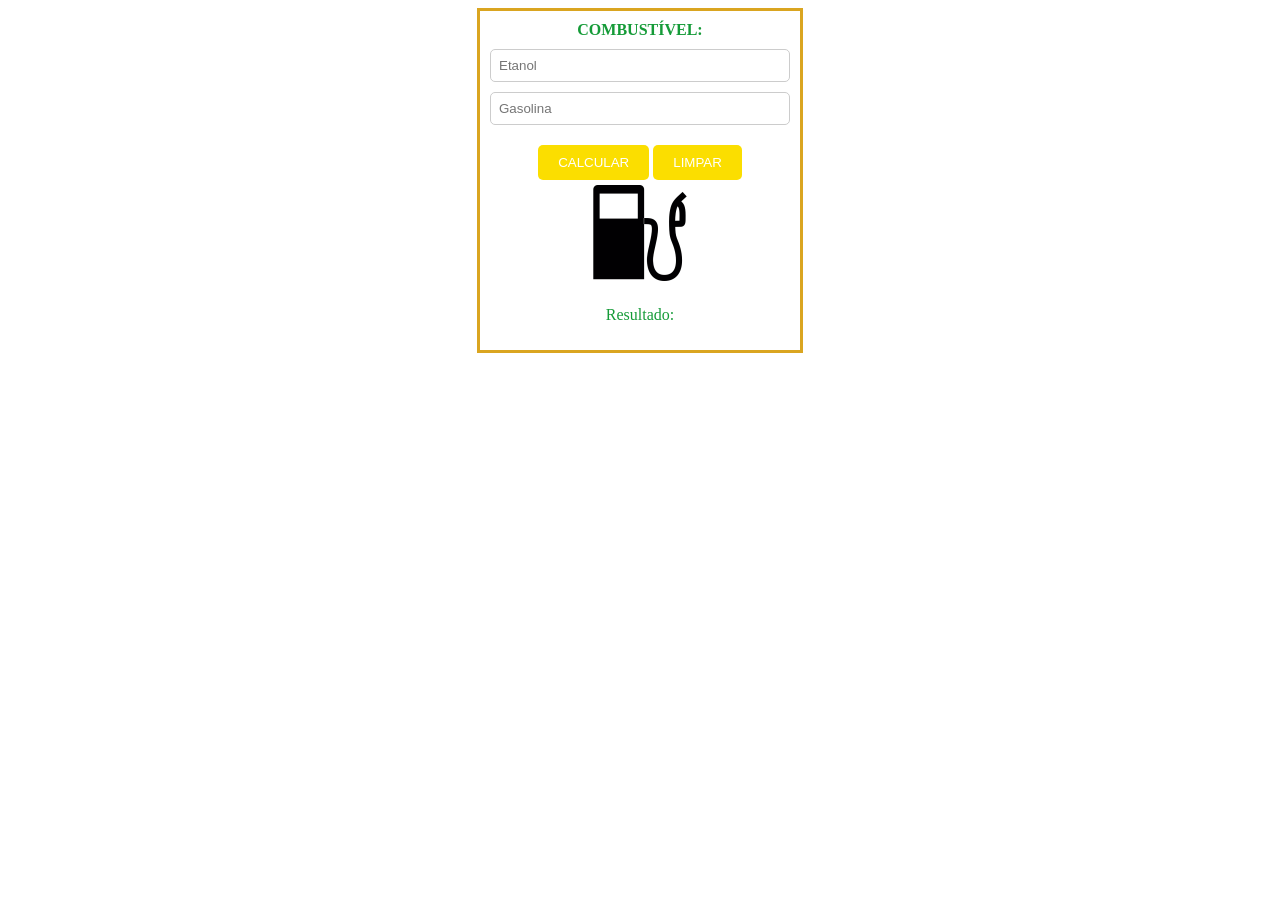
<file: index.html>
<!DOCTYPE html>
<html lang="pt-BR">
<head>
    <meta charset="UTF-8">
    <meta name="viewport" content="width=device-width, initial-scale=1.0">
    <!-- <link rel="stylesheet" href="../projeto-combustivel/css/reset.css"> -->
    <link rel="stylesheet" href="./css/app.css">
    <script src="./app.js" defer></script> 
    <link rel="shortcut icon" href="img/favicon.png" type="image/x-icon">  
    <title>Gasolina|Etanol</title>
</head>
<body>
<div class="container"> 
    <form action="" id="formulario">        
        <label for="combustivel">COMBUSTÍVEL:</label>      

        <input type="number" name="etanol" id="etanol" placeholder="Etanol" step="0.01"> <!--Permite que o usuário insira valores com duas casas decimais, comum para preços -->       
        <input type="number" name="gasolina" id="gasolina" placeholder="Gasolina" step="0.01">        

        <input type="button" value="CALCULAR" onclick="calcular()">
        <input type="reset" value="LIMPAR" onclick="limpar()">   
    </form>

    <img src="./img/tanque.png" alt="tanque-combustivel" class="img-tanque" id="status">
    <p id="mensagem">Resultado: </p>
</div>
    
</body>
</html>
</file>
<file: css/app.css>
/* #formulario {
    width: 300px;
    margin: 0 auto;
    text-align: center;
} */
.container{
    width: 300px;
    margin: 0 auto;
    text-align: center;
    margin: auto;
    border: solid goldenrod;
    padding: 10px;
}

.img-tanque{
    padding: 5px;
}

label {
    display: block;
    margin-bottom: 10px;
    /* color: #50ff7f; */
    color: #159b38;
    font-weight: bolder;
}
p{
    color: #159b38;
}

input[type="number"] {
    width: 100%;
    padding: 8px;
    margin-bottom: 10px;
    border: 1px solid #ccc;
    border-radius: 5px;
    box-sizing: border-box;
}

input[type="button"], input[type="reset"] {
    padding: 10px 20px;
    margin-top: 10px;
    border: none;
    border-radius: 5px;
    /* background-color: #007bff; */
    background-color: #fbde00;
    color: #fff;
    cursor: pointer;
    transition: background-color 0.3s;
}

input[type="button"]:hover, input[type="reset"]:hover {
    /* background-color: #0056b3; */
    background-color: #50ff7f;
}
</file>
